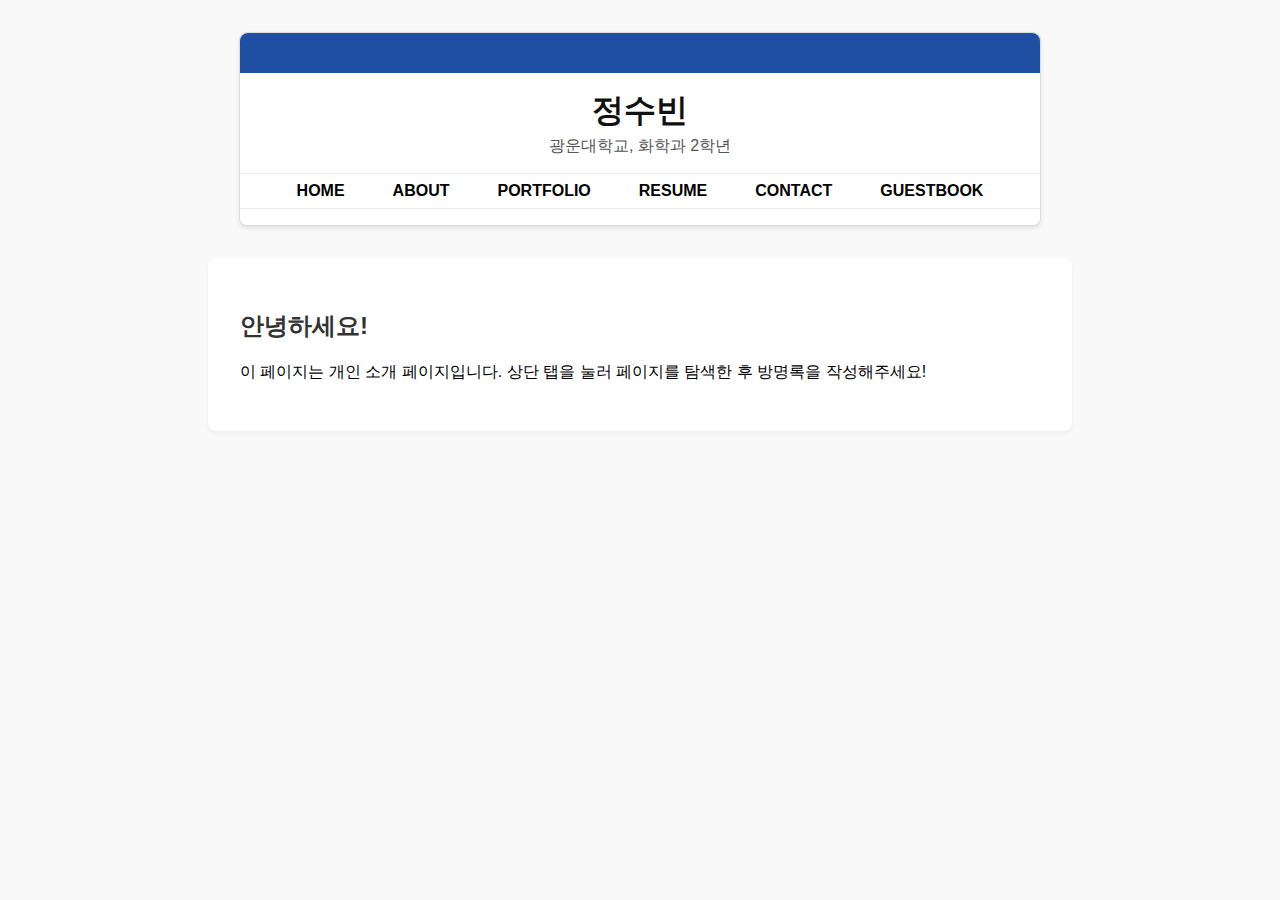
<file: index.html>
<!DOCTYPE html>
<html lang="ko">
<head>
  <meta charset="UTF-8">
  <title>나를 소개합니다</title>
  <link rel="stylesheet" href="style.css">
</head>
<body>
  <header>
    <div class="banner"></div>
    <h1>정수빈</h1>
    <p>광운대학교, 화학과 2학년</p>
    <nav>
      <a href="index.html">HOME</a>
      <a href="about.html">ABOUT</a>
      <a href="portfolio.html">PORTFOLIO</a>
      <a href="resume.html">RESUME</a>
      <a href="contact.html">CONTACT</a>
      <a href="guestbook.html">GUESTBOOK</a>
    </nav>
  </header>
  <main>
    <section>
      <h2>안녕하세요!</h2>
      <p> 이 페이지는 개인 소개 페이지입니다. 상단 탭을 눌러 페이지를 탐색한 후 방명록을 작성해주세요! </p>
    </section>
  </main>
</body>
</html>
</file>
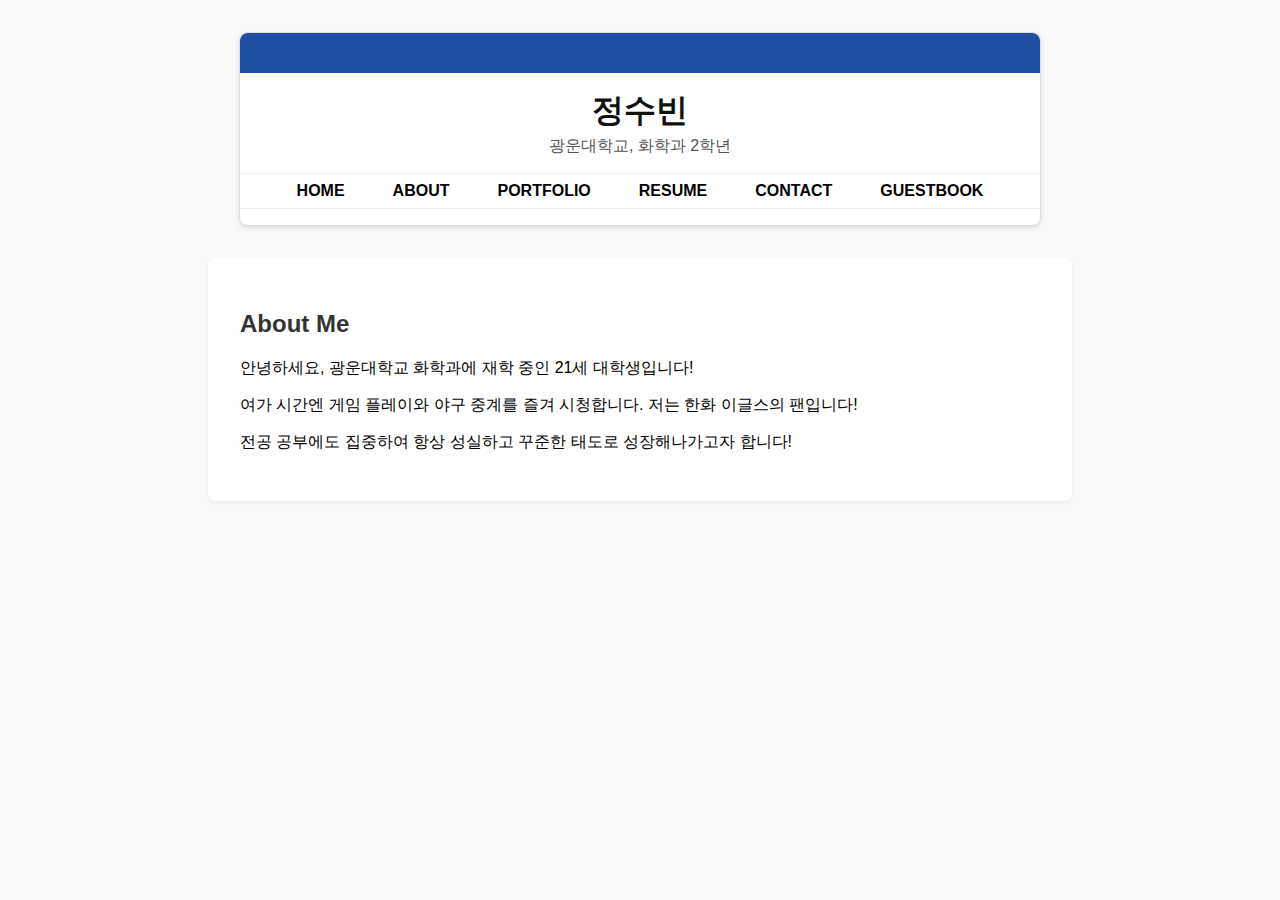
<file: about.html>
<!DOCTYPE html>
<html lang="ko">
<head>
  <meta charset="UTF-8">
  <title>About Me</title>
  <link rel="stylesheet" href="style.css">
</head>
<body>
  <header>
    <div class="banner"></div>
    <h1>정수빈</h1>
    <p>광운대학교, 화학과 2학년</p>
    <nav>
      <a href="index.html">HOME</a>
      <a href="about.html">ABOUT</a>
      <a href="portfolio.html">PORTFOLIO</a>
      <a href="resume.html">RESUME</a>
      <a href="contact.html">CONTACT</a>
      <a href="guestbook.html">GUESTBOOK</a>
    </nav>
  </header>
  <main>
    <section>
      <h2>About Me</h2>
      <p>안녕하세요, 광운대학교 화학과에 재학 중인 21세 대학생입니다!</p>
      <p>여가 시간엔 게임 플레이와 야구 중계를 즐겨 시청합니다. 저는 한화 이글스의 팬입니다!</p>
      <p>전공 공부에도 집중하여 항상 성실하고 꾸준한 태도로 성장해나가고자 합니다!</p>
    </section>
  </main>
</body>
</html>
</file>
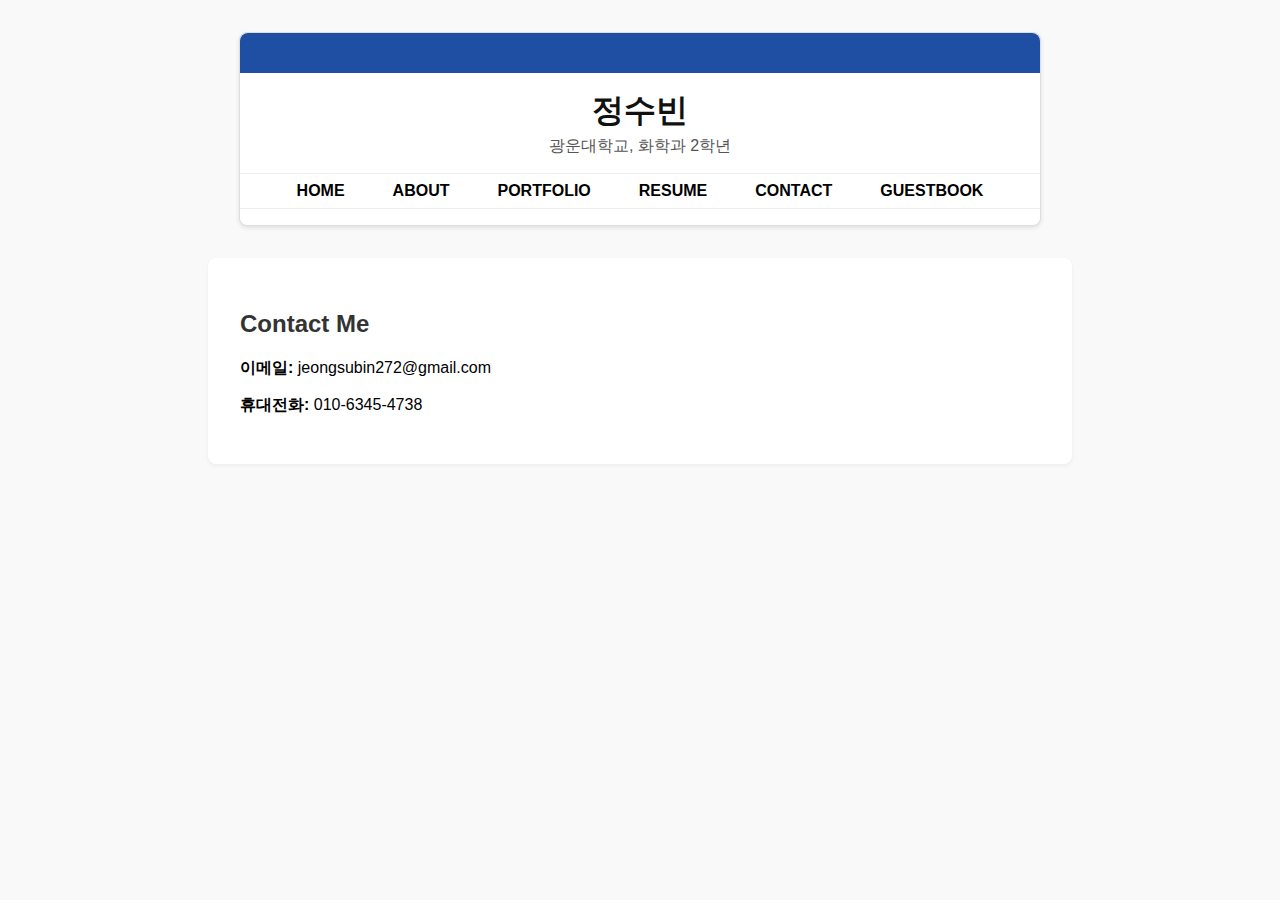
<file: contact.html>
<!DOCTYPE html>
<html lang="ko">
<head>
  <meta charset="UTF-8">
  <title>Contact</title>
  <link rel="stylesheet" href="style.css">
</head>
<body>
  <header>
    <div class="banner"></div>
    <h1>정수빈</h1>
    <p>광운대학교, 화학과 2학년</p>
    <nav>
      <a href="index.html">HOME</a>
      <a href="about.html">ABOUT</a>
      <a href="portfolio.html">PORTFOLIO</a>
      <a href="resume.html">RESUME</a>
      <a href="contact.html">CONTACT</a>
      <a href="guestbook.html">GUESTBOOK</a> 
    </nav>
  </header>
  <main>
    <section>
      <h2>Contact Me</h2>
      <p><strong>이메일:</strong> jeongsubin272@gmail.com </p>
      <p><strong>휴대전화:</strong> 010-6345-4738 </p>
    </section>
  </main>
</body>
</html>
</file>
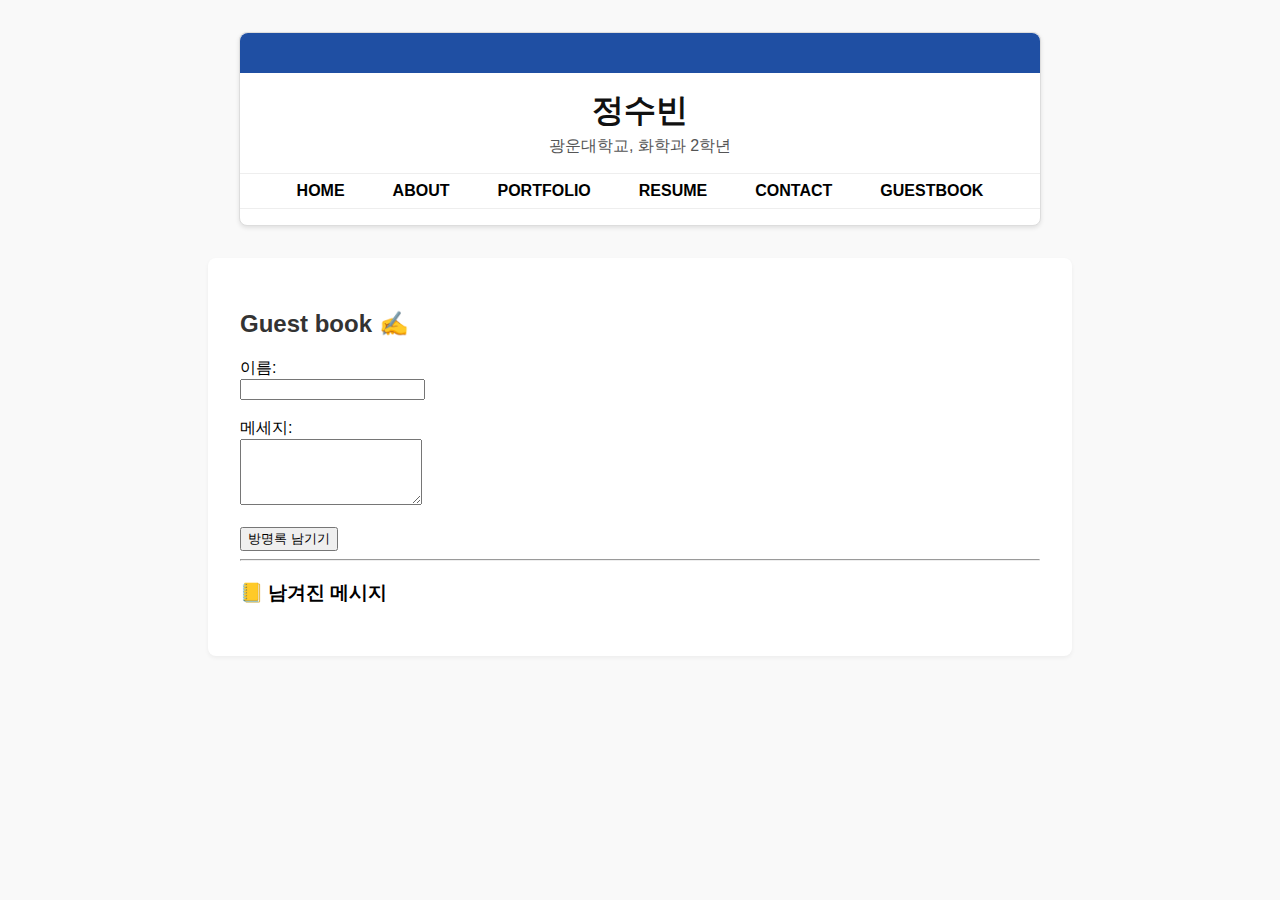
<file: guestbook.html>
<!DOCTYPE html>
<html lang="ko">
<head>
  <meta charset="UTF-8">
  <title>Guestbook</title>
  <link rel="stylesheet" href="style.css">
  <script defer src="script.js"></script>
</head>
<body>
  <header>
    <div class="banner"></div>
    <h1>정수빈</h1>
    <p>광운대학교, 화학과 2학년</p>
    <nav>
      <a href="index.html">HOME</a>
      <a href="about.html">ABOUT</a>
      <a href="portfolio.html">PORTFOLIO</a>
      <a href="resume.html">RESUME</a>
      <a href="contact.html">CONTACT</a>
      <a href="guestbook.html">GUESTBOOK</a>
    </nav>
  </header>
  <main>
    <section>
      <h2>Guest book ✍️</h2>
      <form id="guestbook-form">
        <label>이름:<br><input type="text" name="name" required></label><br><br>
        <label>메세지:<br><textarea name="message" rows="4" required></textarea></label><br><br>
        <button type="submit">방명록 남기기</button>
      </form>

      <hr>

      <div id="guestbook-entries">
        <h3>📒 남겨진 메시지</h3>
        <ul id="entries-list"></ul>
      </div>
    </section>
  </main>
</body>
</html>
</file>
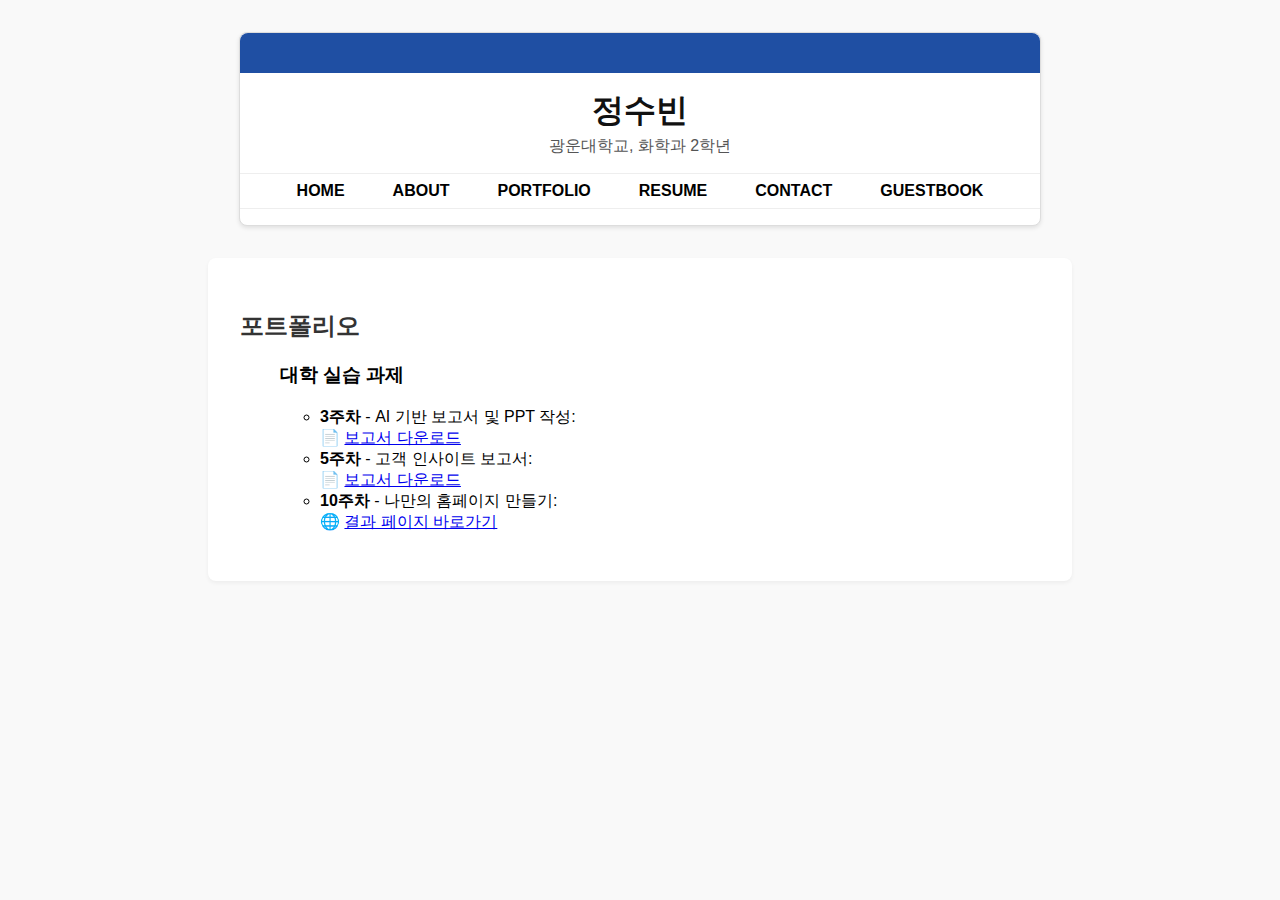
<file: portfolio.html>
<!DOCTYPE html>
<html lang="ko">
<head>
  <meta charset="UTF-8">
  <title>Portfolio</title>
  <link rel="stylesheet" href="style.css">
</head>
<body>
  <header>
    <div class="banner"></div>
    <h1>정수빈</h1>
    <p>광운대학교, 화학과 2학년</p>
    <nav>
      <a href="index.html">HOME</a>
      <a href="about.html">ABOUT</a>
      <a href="portfolio.html">PORTFOLIO</a>
      <a href="resume.html">RESUME</a>
      <a href="contact.html">CONTACT</a>
      <a href="guestbook.html">GUESTBOOK</a>
    </nav>
  </header>
  <main>
    <section>
      <h2> 포트폴리오 </h2>
       <ul>
        <h3> 대학 실습 과제 </h3>
<ul>
  <li>
    <strong>3주차</strong> - AI 기반 보고서 및 PPT 작성:
    <br>📄 <a href="https://drive.google.com/uc?export=view&id=1H-bXZT_RXKotmhbLyeG6kq_nf1IFYLSX" target="_blank">보고서 다운로드</a>
  </li>
  <li>
    <strong>5주차</strong> - 고객 인사이트 보고서:
    <br>📄 <a href="https://drive.google.com/uc?export=view&id=1A4yGKGlPWw4Vh8kEeFnMl-d9XHHgruvN" target="_blank">보고서 다운로드</a>
  </li>
  <li>
    <strong>10주차</strong> - 나만의 홈페이지 만들기:
    <br>🌐 <a href="https://jungbbbb.github.io/subinhome.github.io/" target="_blank">결과 페이지 바로가기</a>
  </li>
</ul>

       </ul>


    </section>
  </main>
</body>
</html>
</file>
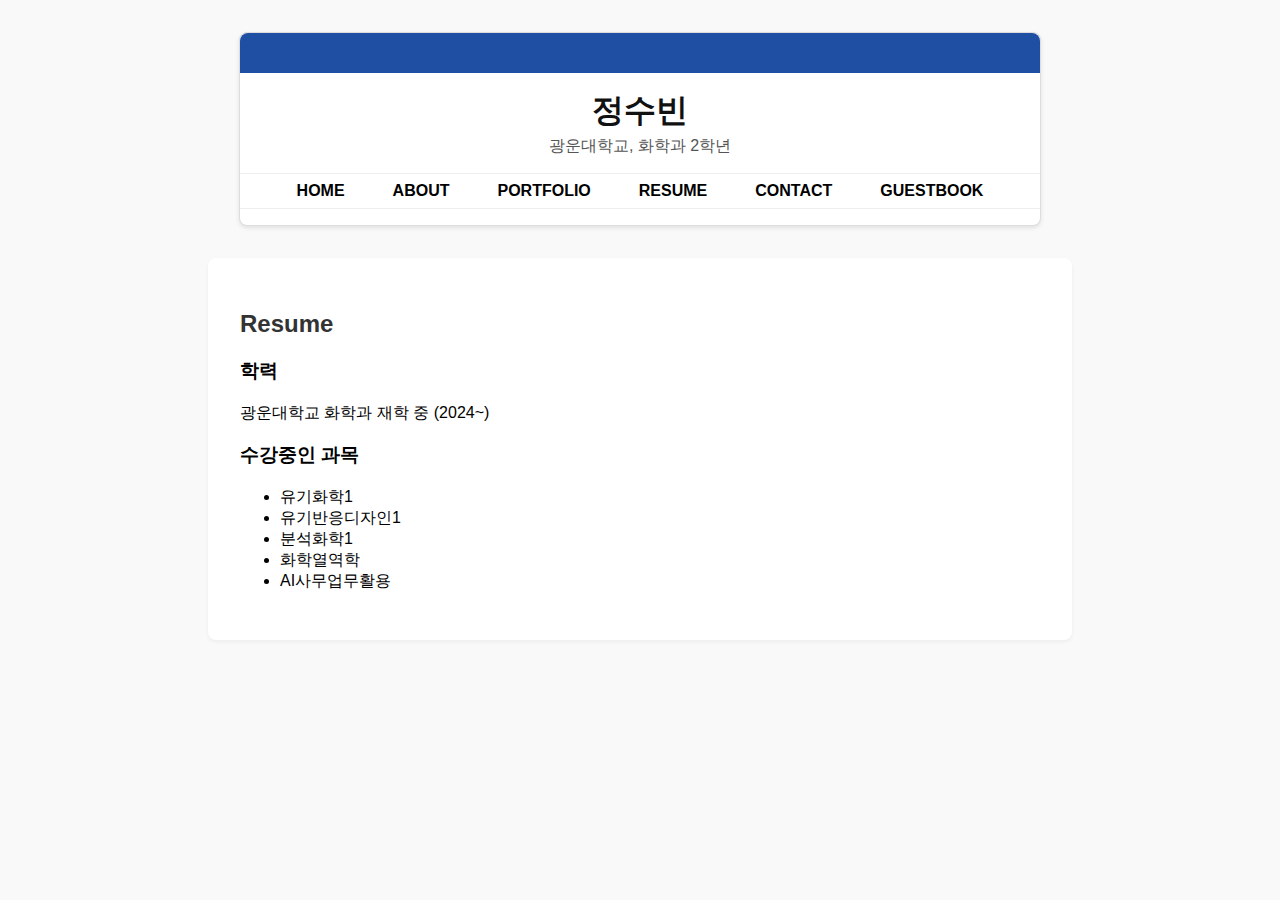
<file: resume.html>
<!DOCTYPE html>
<html lang="ko">
<head>
  <meta charset="UTF-8">
  <title>Resume</title>
  <link rel="stylesheet" href="style.css">
</head>
<body>
  <header>
    <div class="banner"></div>
    <h1>정수빈</h1>
    <p>광운대학교, 화학과 2학년</p>
    <nav>
      <a href="index.html">HOME</a>
      <a href="about.html">ABOUT</a>
      <a href="portfolio.html">PORTFOLIO</a>
      <a href="resume.html">RESUME</a>
      <a href="contact.html">CONTACT</a>
      <a href="guestbook.html">GUESTBOOK</a>
    </nav>
  </header>
  <main>
    <section>
      <h2>Resume</h2>
      <h3>학력</h3>
      <p>광운대학교 화학과 재학 중 (2024~)</p>

      <h3>수강중인 과목 </h3>
      <ul>
        <li>유기화학1</li>
        <li>유기반응디자인1</li>
        <li>분석화학1</li>
        <li>화학열역학</li>
        <li>AI사무업무활용</li>
      </ul>

    </section>
  </main>
</body>
</html>
</file>
<file: style.css>
body {
  margin: 0;
  font-family: 'Segoe UI', sans-serif;
  background-color: #f9f9f9;
}

header {
  text-align: center;
  background-color: white;
  border: 1px solid #ddd;
  border-radius: 8px;
  margin: 2rem auto;
  max-width: 800px;
  padding-bottom: 1rem;
  box-shadow: 0 2px 4px rgba(0,0,0,0.1);
}

.banner {
  background-color: #1f4fa3;
  height: 40px;
  border-top-left-radius: 8px;
  border-top-right-radius: 8px;
}

header h1 {
  margin: 1rem 0 0.2rem;
  font-size: 2rem;
  color: #111;
}

header p {
  margin: 0 0 1rem;
  color: #555;
}

nav {
  display: flex;
  justify-content: center;
  border-top: 1px solid #eee;
  border-bottom: 1px solid #eee;
  padding: 0.5rem 0;
}

nav a {
  margin: 0 1.5rem;
  text-decoration: none;
  color: #000;
  font-weight: bold;
}

main {
  max-width: 800px;
  margin: 1rem auto;
  background: white;
  padding: 2rem;
  border-radius: 8px;
  box-shadow: 0 2px 4px rgba(0,0,0,0.05);
}

main h2 {
  font-size: 1.5rem;
  color: #333;
}
</file>
